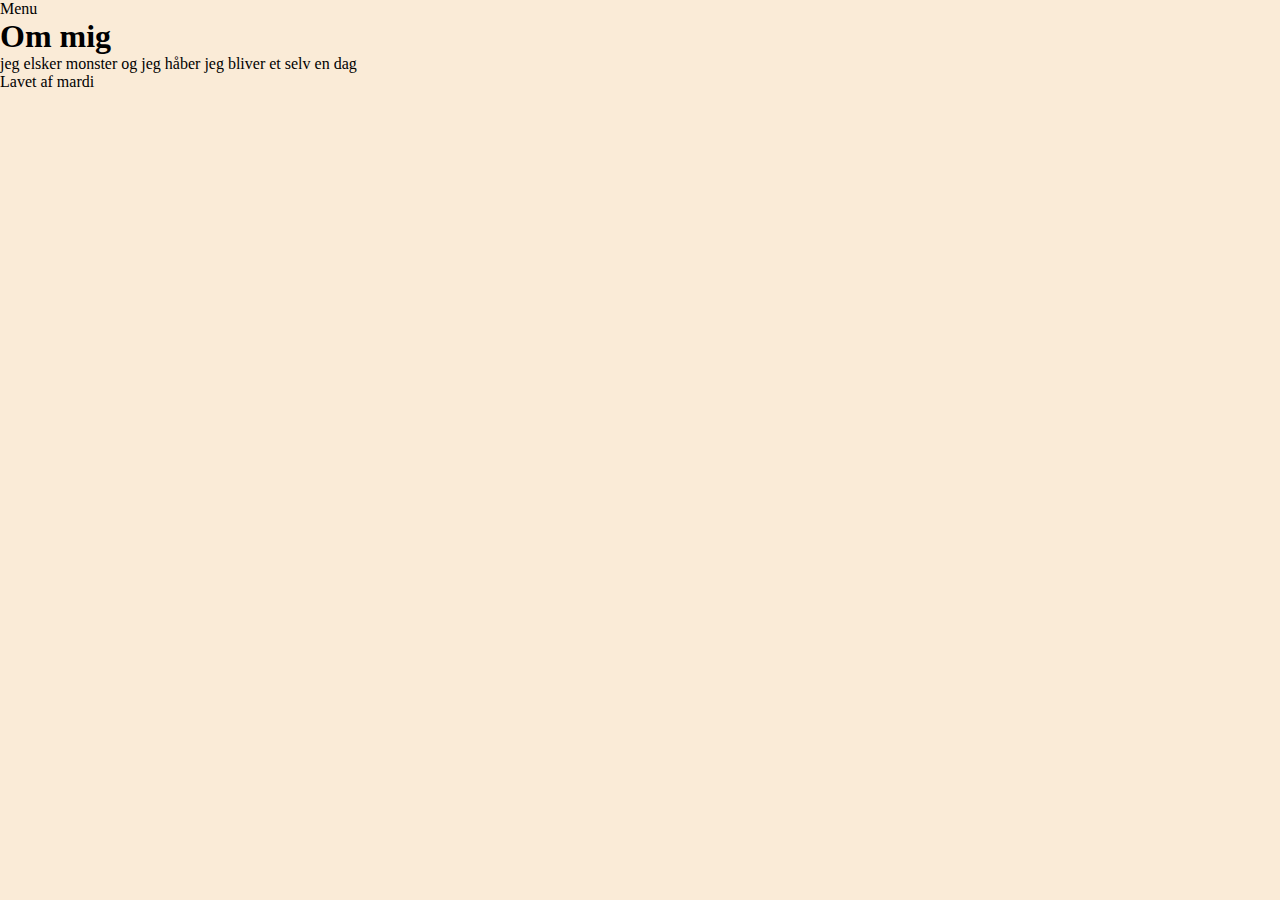
<file: om_mig.html>
<!DOCTYPE html>
<html lang="en">

<head>
    <meta charset="UTF-8">
    <meta name="viewport" content="width=device-width, initial-scale=1.0">
    <title>Om mig</title>
    <link rel="stylesheet" href="style.css">
</head>

<body>
    <header>Menu</header>
    <main>
        <h1>Om mig</h1>
        <p>jeg elsker monster og jeg håber jeg bliver et selv en dag</p>
    </main>
    <footer>
        <p>Lavet af mardi</p>
    </footer>

</body>

</html>
</file>
<file: style.css>
* {
  margin: 0;
  padding: 0;
  box-sizing: 0;
}

body {
  background-color: antiquewhite;
}
</file>
